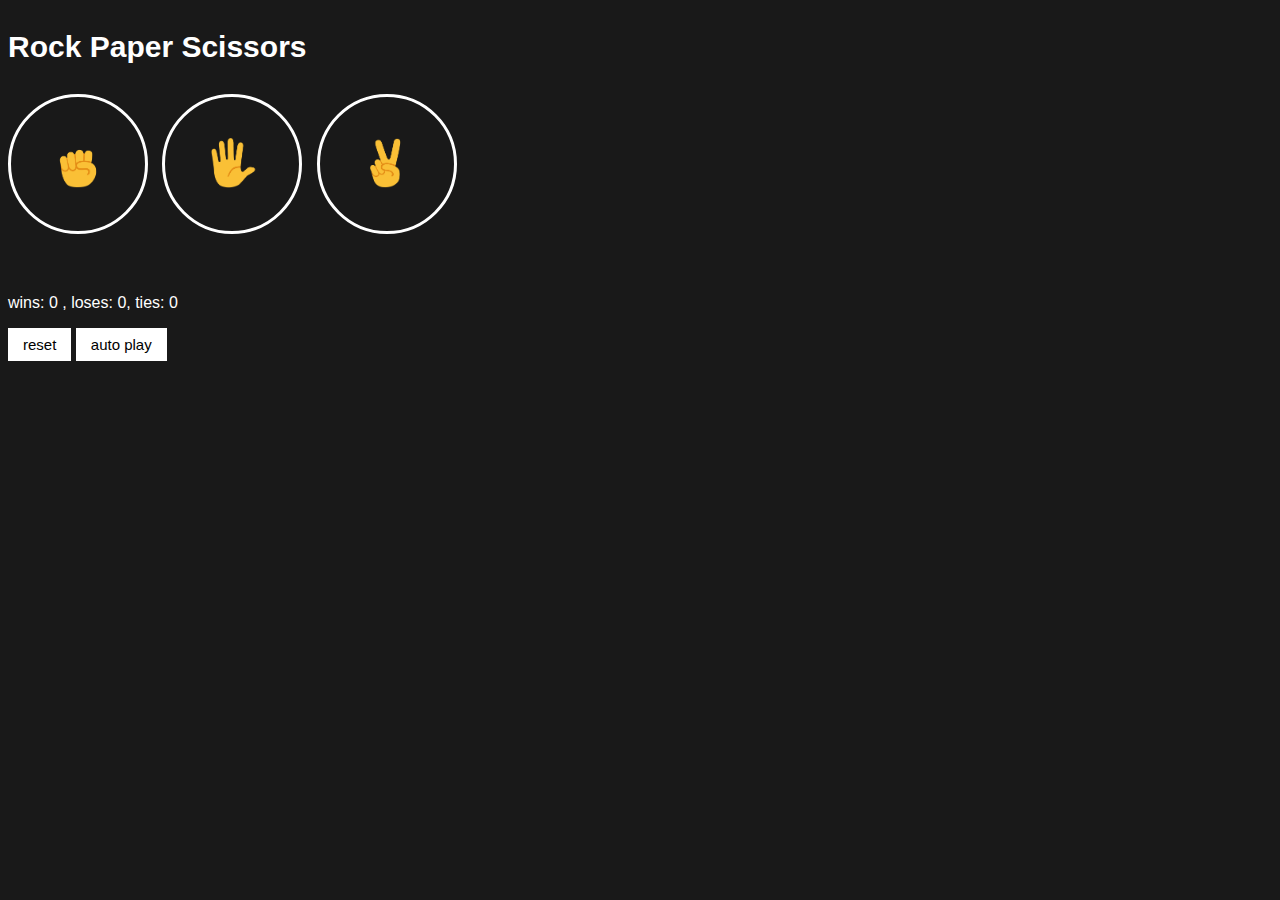
<file: index.html>
<!DOCTYPE html>
<html>
  <head>
    <title>Rock Paper Scissors</title>
    <link rel="stylesheet" href="12-rock-paper-scissors.css">
  </head>



  <body>
    <p class="title">Rock Paper Scissors</p>
    <button
      class="move-button js-rock-button"
    ><img src="rock-emoji.png" class="move-icon"></button>

    <button
      class="move-button js-paper-button"
    ><img src="paper-emoji.png" class="move-icon"></button>

    <button 
      class="move-button js-scissors-button"
    ><img src="scissors-emoji.png" class="move-icon"></button>

    
    <p class="js-result result"></p>
    <p class="js-moves"></p>
    <p class="js-score score"></p>

    <button 
    class="reset-score-button js-reset-score-button"
    > reset
    </button>

    <button class="auto-play-button js-auto-play-button" 
    > auto play </button>


    <script src="12-rock-paper-scissors.js" >  </script>
  </body>
</html>
</file>
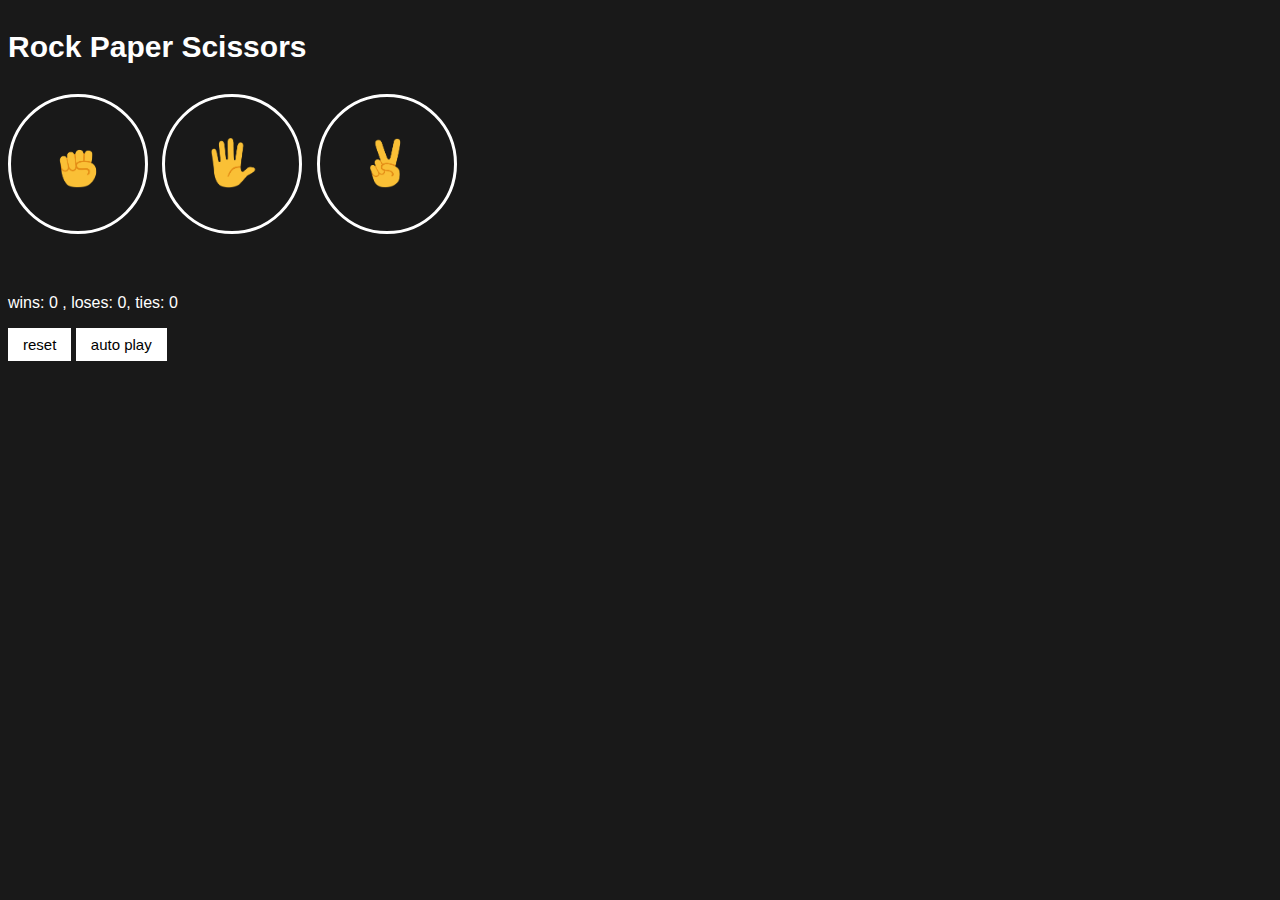
<file: 12-rock-paper-scissors.html>
<!DOCTYPE html>
<html>
  <head>
    <title>Rock Paper Scissors</title>
    <link rel="stylesheet" href="12-rock-paper-scissors.css">
  </head>



  <body>
    <p class="title">Rock Paper Scissors</p>
    <button
      class="move-button js-rock-button"
    ><img src="rock-emoji.png" class="move-icon"></button>

    <button
      class="move-button js-paper-button"
    ><img src="paper-emoji.png" class="move-icon"></button>

    <button 
      class="move-button js-scissors-button"
    ><img src="scissors-emoji.png" class="move-icon"></button>

    
    <p class="js-result result"></p>
    <p class="js-moves"></p>
    <p class="js-score score"></p>

    <button 
    class="reset-score-button js-reset-score-button"
    > reset
    </button>

    <button class="auto-play-button js-auto-play-button" 
    > auto play </button>


    <script src="12-rock-paper-scissors.js" >  </script>
  </body>
</html>
</file>
<file: 12-rock-paper-scissors.css>
body{
    background-color: rgb(25, 25, 25);
    color: white;
    font-family: Arial;

  }
  .title{
    font-size: 30px;
    font-weight: bold;
  }
  .move-icon{
    height: 50px;
  }
  .move-button{
    background-color: transparent;
    border-width: 3px;
    border-style: solid;
    border-color: white;
    width: 140px;
    height: 140px;
    border-radius: 70px;
    margin-right: 10px;
    cursor: pointer;
  }
  .result{
    font-size: 25px;
    font-weight: bold;
    margin-top: 15px;
  }
  .score{
    margin-top: 60px;
  }
  .reset-score-button,
  .auto-play-button{
    background-color: white;
    border: none;
    font-size: 15px;
    padding:8px 15px;
    cursor: pointer;
  }
</file>
